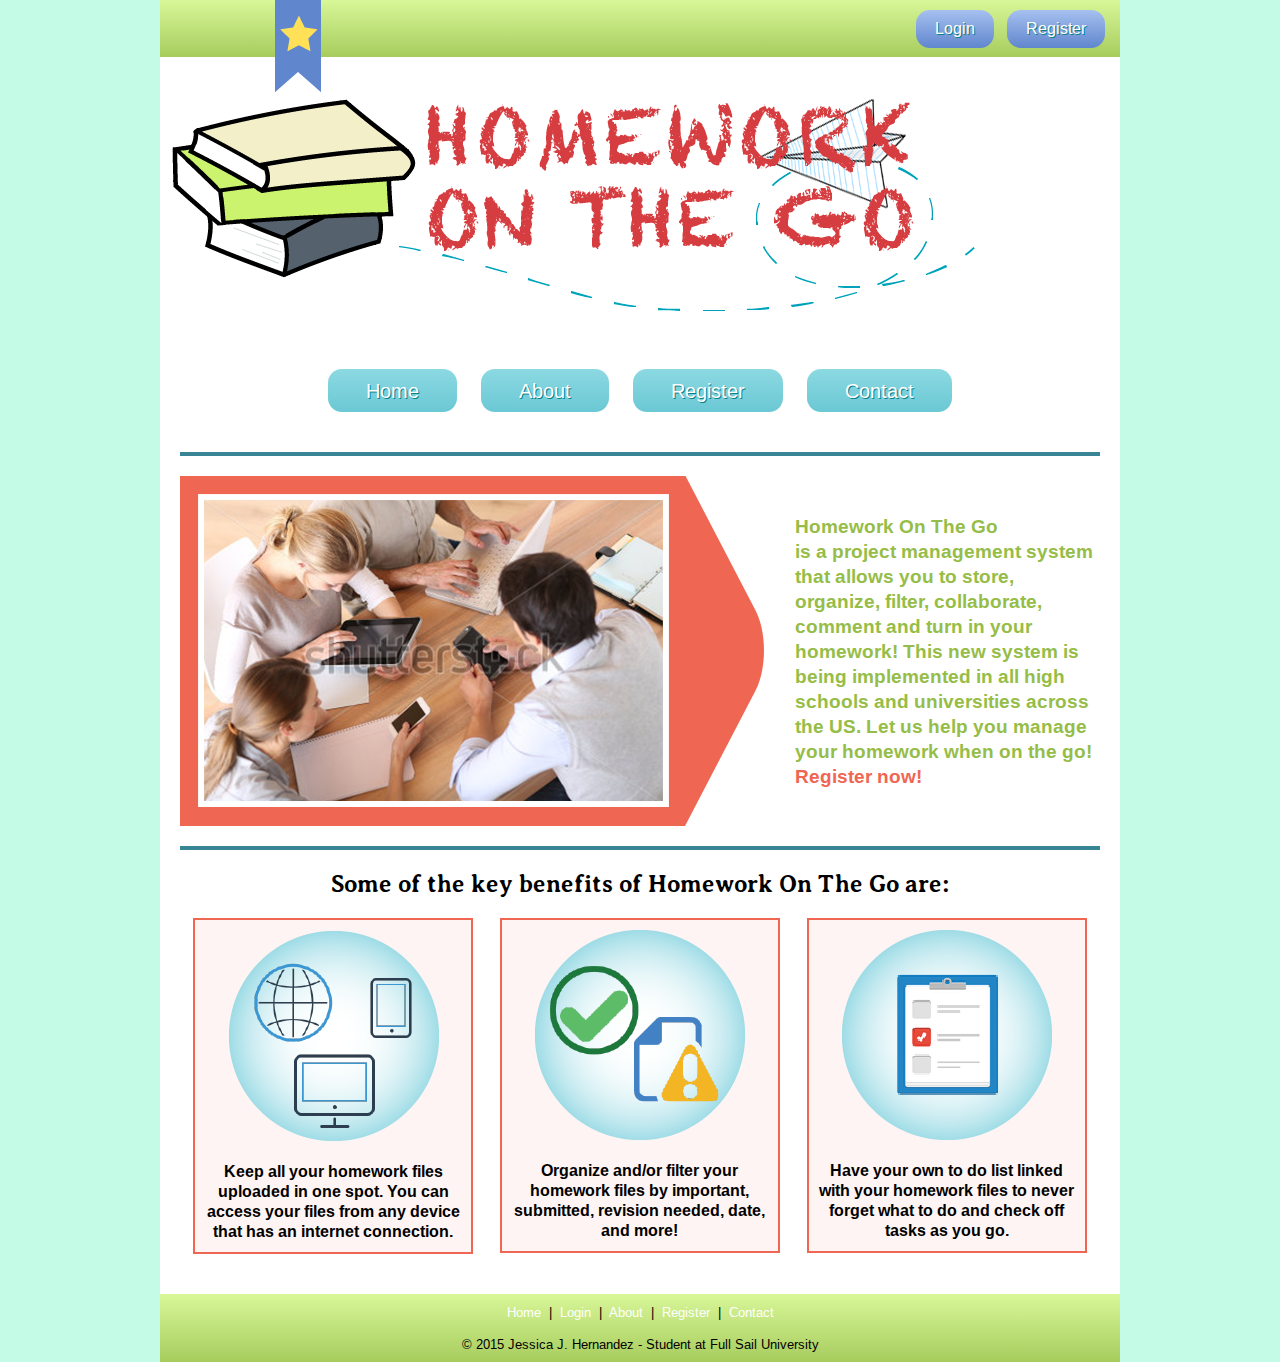
<file: Hernandez_Jessica_Project/index.html>
<!doctype html>  

<!--
	This is the main index of the application
	
	All your script tags should be at the bottom of this file
	
	The only html element in the body is the container div
	Your code should load your page templates into the container
-->

<!--
Jessica J. Hernandez
ID: 0004631401
March 20, 2015 - March 27, 2015 (Project Week 4)
Programming for Web Applications 2 | 201503-01
Professor: Crystal Silvestro
Full Sail University
-->

<html lang="en">
<head>

	<meta charset="utf-8">
	<meta http-equiv="X-UA-Compatible" content="IE=edge,chrome=1">
	
	<title>Homework On The Go | Your Homework Project Management Portal</title>
	<meta name="description" content="">
	<meta name="author" content="Jessica J. Hernandez">
	
	<!--  Mobile viewport optimized: j.mp/bplateviewport -->
	<meta name="viewport" content="width=device-width, initial-scale=1.0">
	
	<!-- CSS concatenated and minified via ant build script-->
	<link rel="stylesheet" href="css/style.css?v=1">
    <link rel="stylesheet" href="css/custom_theme/jquery-ui.css">
    <link rel="stylesheet" href="css/custom_theme/jquery-ui.structure.css">
    <link rel="stylesheet" href="css/custom_theme/jquery-ui.theme.css">
	<!-- end CSS-->

    <!--Google Fonts-->
    <link href='http://fonts.googleapis.com/css?family=Arimo:400,700,400italic' rel='stylesheet' type='text/css'>
    <link href='http://fonts.googleapis.com/css?family=Averia+Serif+Libre:400,300italic' rel='stylesheet' type='text/css'>

    <!--Favicon-->
    <link rel="icon" type="image/png" href="images/favicon.png">
	
</head>

<body>

    <!--Add to bookmarks/favorites button-->
    <div id="bookmark">
        <a id="bookmarkme" href="#" rel="sidebar" title="bookmark this page"><img src="images/bookmark.png" title="Add this page to bookmarks/favorites" class="masterTooltip" alt="Add this page to bookmarks/favorites" /></a>
    </div>

    <!--Container to hold content-->
    <div id="container">

        <!--The header holds the login/register buttons, logo, and the navigation-->
        <header>
            <div id="topBar">
                <div class="btn">Login<a href="#" class="modalClick"><span class="divButtonLink"></span></a></div>
                <div class="btn">Register<a href="register.html"><span class="divButtonLink"></span></a></div>
            </div>

            <div id="logo">
                <a href="index.html"><img id="png-logo" src="images/logo.png" title="Homework On The Go Logo" alt="Homework On The Go Logo"/></a>
                <img id="gif-logo" class="hide" src="images/logo-gif.gif" />
            </div>

            <nav>
                <div class="btn">Home<a href="index.html"><span class="divButtonLink"></span></a></div>
                <div class="btn">About<a href="#"><span class="divButtonLink"></span></a></div>
                <div class="btn hide">Dashboard<a href="dashboard.html"><span class="divButtonLink"></span></a></div>
                <div class="btn hide">Projects<a href="projects.html"><span class="divButtonLink"></span></a></div>
                <div class="btn">Register<a href="register.html"><span class="divButtonLink"></span></a></div>
                <div class="btn">Contact<a href="#"><span class="divButtonLink"></span></a></div>
            </nav>

        </header>
        <!--End of header-->


        <!--Main content holds all the changing content for each page-->
        <div id="mainContent">
            
            <!--Modal for logging in begins here, hidden until called with jQuery by clicking login button-->
            <div class="overlay">
                
                <div id="loginModal">
            
                    <!--Form to log into account-->
                    <form>
                        <div id="formTitle">
                            <h2 class="modalHeader2">Login To Your Account</h2><a href="#"><span class="close close2"><img src="images/close_btn2.png"></span></a>
                        </div>

                        <div id="fields">
                            <br>
                            <label for="userName">Username:</label>
                            <input type="text" name="userName" id="userName" placeholder="JesHerArt" required title="Please enter your username" class="masterTooltip" />

                            <label for="password">Password:</label>
                            <input type="password" name="password" id="password" placeholder="••••••••" required title="Please enter your password" class="masterTooltip" />
                            
                            <br>
                            <p class="smallText"><a href="#">Forgot Password?</a></p>

                        </div>

                        <div id="formSubmit">
                            <input type="submit" value="Submit" title="Click to login" class="masterTooltip signInButton" />
                        </div>

                    </form>
                    <!--end of form-->
                    
                </div> <!--end of login modal-->

            </div><!--end of modal overlay-->

            
            
            <hr>

            <!--Call to action section-->
            <div id="cta">
                <!--CTA background image is from: http://www.shutterstock.com/pic-160000760/stock-photo-group-of-business-people-using-electronic-devices-at-work.html?src=&ws=1-->

                <p id="ctaDescription">Homework On The Go<br>is a project management system that allows you to store, organize, filter, collaborate, comment and turn in your homework! This new system is being implemented in all high schools and universities across the US. Let us help you manage your homework when on the go!<br><a href="#">Register now!</a></p>
            </div>
            <!--End of CTA section-->

            <hr>

            <!--Listing the main benefits of the project management site-->
            <h2 id="benefits">Some of the key benefits of Homework On The Go are:</h2>

            <div id="benefitsSection">

                <div class="columns">

                    <div class="roundPic">
                        <img src="images/benefits1.png" alt="" title="" />
                    </div>

                    <div class="benefitDescription">
                        <p>Keep all your homework files uploaded in one spot. You can access your files from any device that has an internet connection.</p>
                    </div>

                </div>

                <div class="columns">

                    <div class="roundPic">
                        <img src="images/benefits2.png" alt="" title="" />
                    </div>

                    <div class="benefitDescription">
                        <p>Organize and/or filter your homework files by important, submitted, revision needed, date, and more!</p>
                    </div>

                </div>

                <div class="columns">


                        <img src="images/benefits3.png" alt="" title="" />


                    <div class="benefitDescription">
                        <p>Have your own to do list linked with your homework files to never forget what to do and check off tasks as you go.</p>
                    </div>

                </div>

            </div>
            <!--End of benefits section-->

            <div class="clear"></div>

        </div>
        <!--End of main content-->


        <!--Start of footer-->
        <footer class="clear">

            <p><span><a href="index.html">Home</a> &nbsp;|&nbsp; </span>
               <span><a href="login.html">Login</a> &nbsp;|&nbsp; </span>
               <span><a href="#">About</a> &nbsp;|&nbsp; </span>
               <span class="hide"><a href="dashboard.html">Dashboard</a> &nbsp;|&nbsp; </span>
               <span class="hide"><a href="projects.html">Projects</a> &nbsp;|&nbsp; </span>
               <span><a href="register.html">Register</a> &nbsp;|&nbsp; </span>
               <span><a href="#">Contact</a></span>
               <span class="hide"><a href="#">Logout</a></span>

           <br><br>&copy; 2015 Jessica J. Hernandez - Student at Full Sail University</p>

        </footer>
        <!--End of footer-->

    </div>
    <!--End of container-->

	
	<!-- jquery -->
    <script src="https://ajax.googleapis.com/ajax/libs/jquery/1.11.2/jquery.min.js"></script>
    <script src="js/plugins/jquery-ui-1.11.4.custom/jquery-ui.js"></script>
	<!-- plugins -->

	
	<!-- main -->
	<script type="text/javascript" src="js/main.js"></script>
  
</body>
</html>
</file>
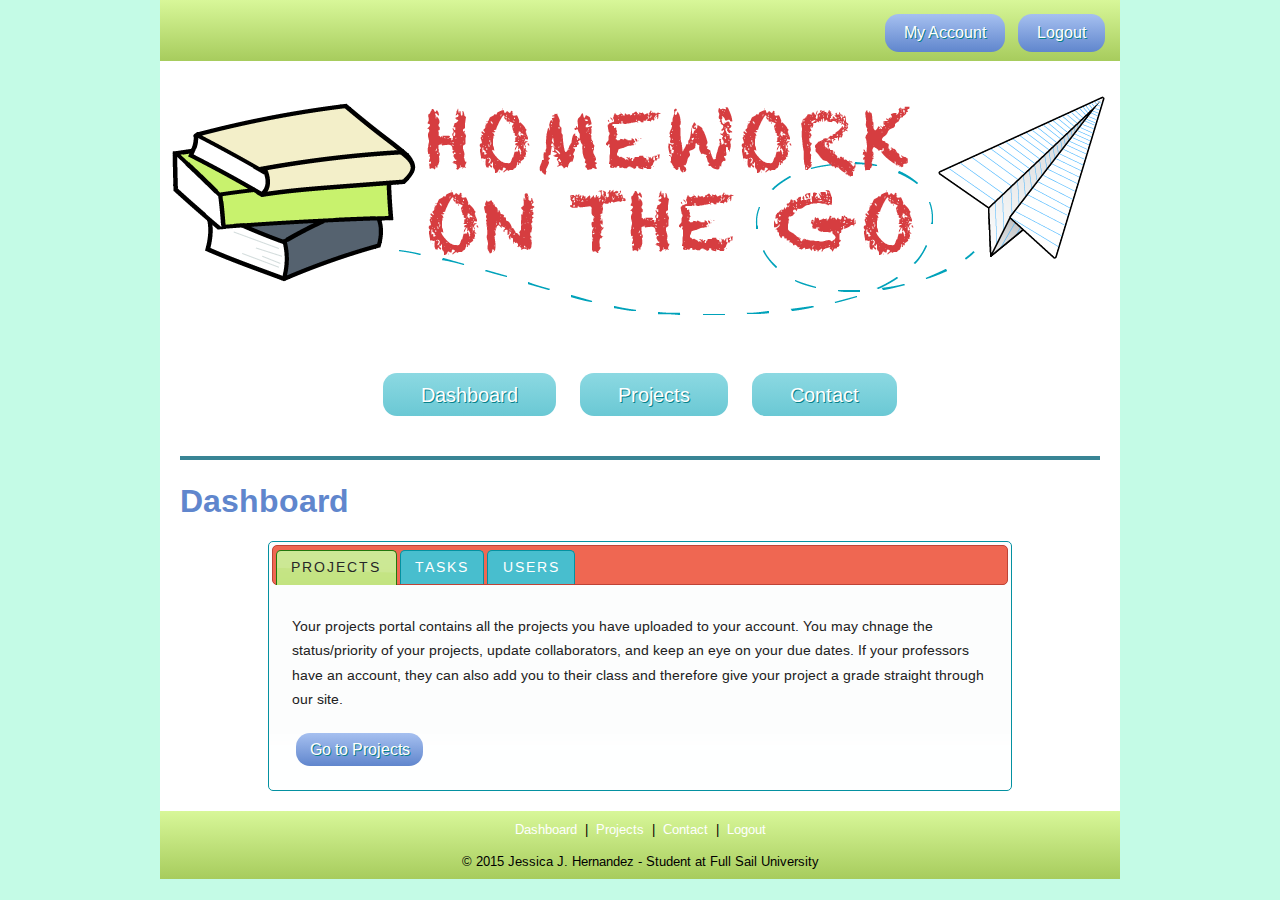
<file: Hernandez_Jessica_Project/dashboard.html>
<!doctype html>

<!--
Jessica J. Hernandez
ID: 0004631401
March 20, 2015 - March 27, 2015 (Project Week 4)
Programming for Web Applications 2 | 201503-01
Professor: Crystal Silvestro
Full Sail University
-->

<html lang="en">
<head>

    <meta charset="utf-8">
    <meta http-equiv="X-UA-Compatible" content="IE=edge,chrome=1">

    <title>Homework On The Go | Your Homework Project Management Portal</title>
    <meta name="description" content="">
    <meta name="author" content="Jessica J. Hernandez">

    <!--  Mobile viewport optimized: j.mp/bplateviewport -->
    <meta name="viewport" content="width=device-width, initial-scale=1.0">
    
    <!--Google Fonts-->
    <link href='http://fonts.googleapis.com/css?family=Arimo:400,700,400italic' rel='stylesheet' type='text/css'>
    <link href='http://fonts.googleapis.com/css?family=Averia+Serif+Libre:400,300italic' rel='stylesheet' type='text/css'>

    <!-- CSS concatenated and minified via ant build script-->
    <link rel="stylesheet" href="css/style.css?v=1">
    <link rel="stylesheet" href="css/custom_theme/jquery-ui.css">
    <link rel="stylesheet" href="css/custom_theme/jquery-ui.structure.css">
    <link rel="stylesheet" href="css/custom_theme/jquery-ui.theme.css">
    <!-- end CSS-->

    <!--Favicon-->
    <link rel="icon" type="image/png" href="images/favicon.png">

</head>

<body>

<!--Add to bookmarks/favorites button-->
<!--
<div id="bookmark">
    <a id="bookmarkme" href="#" rel="sidebar" title="bookmark this page"><img src="images/bookmark.png" title="Add to bookmarks/favorites" alt="Add to bookmarks/favorites" /></a>
</div>
-->

<!--Container to hold content-->
<div id="container">

    <!--The header holds the login/register buttons, logo, and the navigation-->
    <header>
        <div id="topBar">
            <p id="welcomeText"></p>
            <div class="btn">My Account<a href="#"><span class="divButtonLink"></span></a></div>
            <div class="btn">Logout<a href="#"><span class="divButtonLink masterTooltip logout" title="Click to logout of your account"></span></a></div>
        </div>

        <div id="logo">
            <a href="index.html"><img src="images/logo.png" title="Homework On The Go Logo" alt="Homework On The Go Logo"/></a>
        </div>

        <nav>
            <div class="btn hide">Home<a href="index.html"><span class="divButtonLink"></span></a></div>
            <div class="btn hide">About<a href="#"><span class="divButtonLink"></span></a></div>
            <div class="btn">Dashboard<a href="dashboard.html"><span class="divButtonLink"></span></a></div>
            <div class="btn">Projects<a href="projects.html"><span class="divButtonLink"></span></a></div>
            <div class="btn hide">Register<a href="register.html"><span class="divButtonLink"></span></a></div>
            <div class="btn">Contact<a href="#"><span class="divButtonLink"></span></a></div>
        </nav>

    </header>
    <!--End of header-->


    <!--Main content holds all the changing content for each page-->
    <div id="mainContent">
        <hr>

        <h1>Dashboard</h1>

        <div id="tabs" class="ui-tabs">
          <ul class="ui-tabs-nav">
            <li class="ui-tabs-active"><a href="#tabs-1">Projects</a></li>
            <li><a href="#tabs-2">Tasks</a></li>
            <li><a href="#tabs-3">Users</a></li>
          </ul>
            
          <div id="tabs-1" class="ui-tabs-panel">
            <p>Your projects portal contains all the projects you have uploaded to your account. You may chnage the status/priority of your projects, update collaborators, and keep an eye on your due dates. If your professors have an account, they can also add you to their class and therefore give your project a grade straight through our site.</p>
            <div class="btn">Go to Projects<a href="projects.html"><span class="divButtonLink"></span></a></div>
          </div>
            
          <div id="tabs-2" class="ui-tabs-panel">
            <p>Each of your projects have a set todo/check list that you can add as noted to your projects. Always keep track of what your requirements are for each porject that way you always make sure to not miss any details on your projects.</p>
            <div class="btn">Go to Tasks<a href="#"><span class="divButtonLink"></span></a></div>
          </div>
            
          <div id="tabs-3" class="ui-tabs-panel">
            <p>This section is to monitor which other students and/or professors are collaborators on your projects.<br><br>At the moment you don't have any collaborators. Check back again when you add users.</p>
            <div class="btn">Go to Users<a href="#"><span class="divButtonLink"></span></a></div>
          </div>
        </div>
        
        
    </div>
    <!--End of main content-->


    <!--Start of footer-->
    <footer class="clear">

        <p><span class="hide"><a href="index.html">Home</a> &nbsp;|&nbsp; </span>
           <span class="hide"><a href="#">About</a> &nbsp;|&nbsp; </span>
           <span><a href="dashboard.html">Dashboard</a> &nbsp;|&nbsp; </span>
           <span><a href="projects.html">Projects</a> &nbsp;|&nbsp; </span>
           <span class="hide"><a href="register.html">Register</a> &nbsp;|&nbsp; </span>
           <span><a href="#">Contact</a> &nbsp;|&nbsp; </span>
           <span><a href="#" class="logout masterTooltip" title="Click to logout of your account">Logout</a></span>

           <br><br>&copy; 2015 Jessica J. Hernandez - Student at Full Sail University</p>

    </footer>
    <!--end of footer-->

</div>
<!--End of container-->


<!-- jquery -->
<script src="https://ajax.googleapis.com/ajax/libs/jquery/1.11.2/jquery.min.js"></script>
<script src="js/plugins/jquery-ui-1.11.4.custom/jquery-ui.js"></script>
<!-- plugins -->


<!-- main -->
<script type="text/javascript" src="js/main.js"></script>

</body>
</html>
</file>
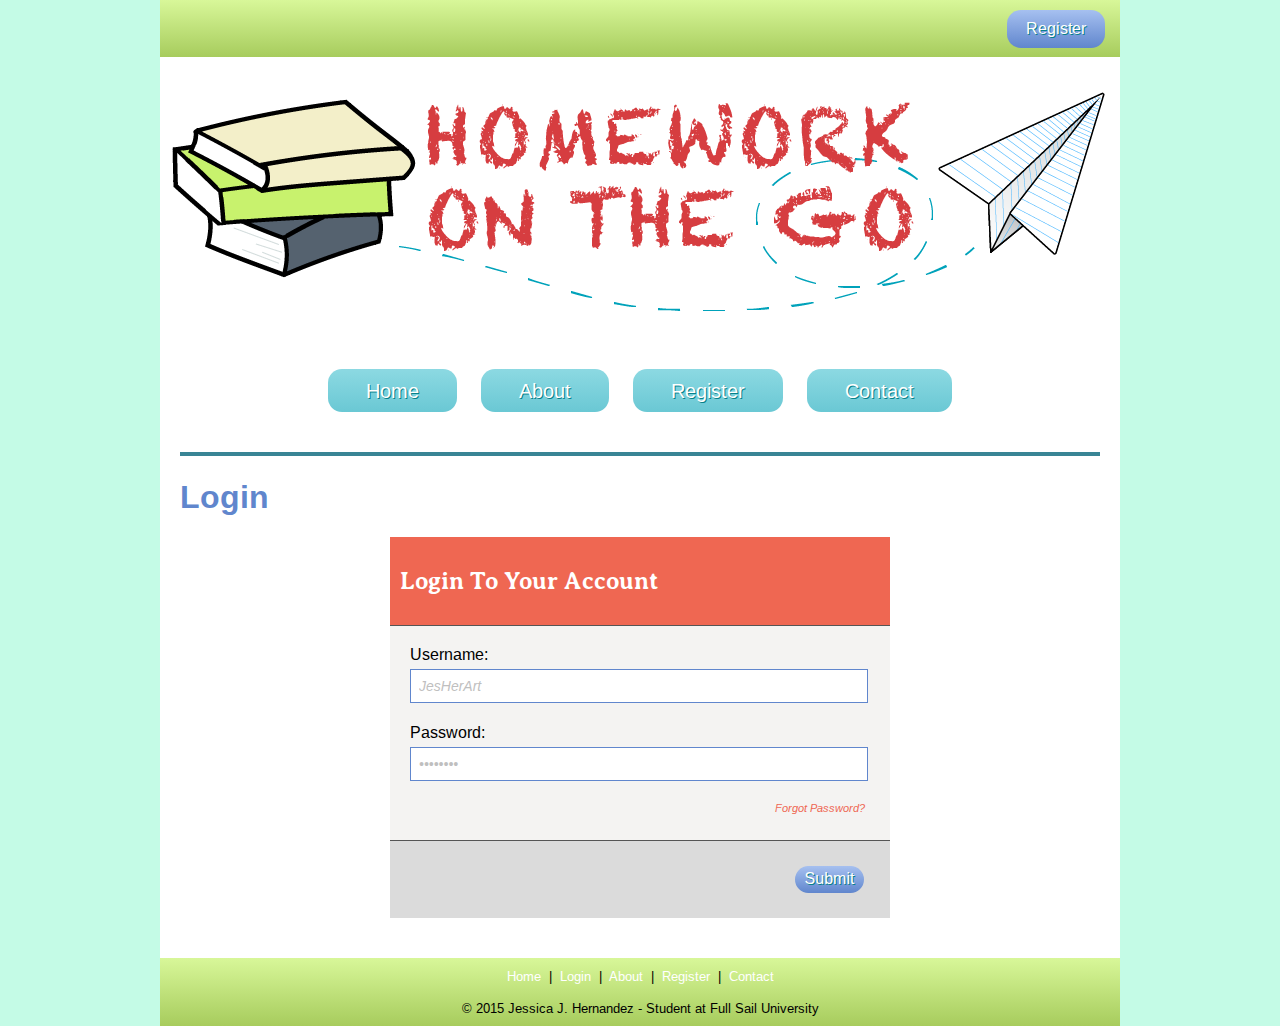
<file: Hernandez_Jessica_Project/login.html>
<!doctype html>

<!--
Jessica J. Hernandez
ID: 0004631401
March 20, 2015 - March 27, 2015 (Project Week 4)
Programming for Web Applications 2 | 201503-01
Professor: Crystal Silvestro
Full Sail University
-->

<html lang="en">
<head>

    <meta charset="utf-8">
    <meta http-equiv="X-UA-Compatible" content="IE=edge,chrome=1">

    <title>Homework On The Go | Your Homework Project Management Portal</title>
    <meta name="description" content="">
    <meta name="author" content="Jessica J. Hernandez">

    <!--  Mobile viewport optimized: j.mp/bplateviewport -->
    <meta name="viewport" content="width=device-width, initial-scale=1.0">

    <!-- CSS concatenated and minified via ant build script-->
    <link rel="stylesheet" href="css/style.css?v=1">
    <link rel="stylesheet" href="css/custom_theme/jquery-ui.css">
    <link rel="stylesheet" href="css/custom_theme/jquery-ui.structure.css">
    <link rel="stylesheet" href="css/custom_theme/jquery-ui.theme.css">
    <!-- end CSS-->

    <!--Google Fonts-->
    <link href='http://fonts.googleapis.com/css?family=Arimo:400,700,400italic' rel='stylesheet' type='text/css'>
    <link href='http://fonts.googleapis.com/css?family=Averia+Serif+Libre:400,300italic' rel='stylesheet' type='text/css'>

    <!--Favicon-->
    <link rel="icon" type="image/png" href="images/favicon.png">

</head>

<body>

<!--Add to bookmarks/favorites button-->
<!--
<div id="bookmark">
    <a id="bookmarkme" href="#" rel="sidebar" title="bookmark this page"><img src="images/bookmark.png" title="Add to bookmarks/favorites" alt="Add to bookmarks/favorites" /></a>
</div>
-->

<!--Container to hold content-->
<div id="container">

    <!--The header holds the login/register buttons, logo, and the navigation-->
    <header>
        <div id="topBar">
            <div class="btn">Register<a href="register.html"><span class="divButtonLink"></span></a></div>
        </div>

        <div id="logo">
            <a href="index.html"><img src="images/logo.png" title="Homework On The Go Logo" alt="Homework On The Go Logo"/></a>
        </div>

        <nav>
            <div class="btn">Home<a href="index.html"><span class="divButtonLink"></span></a></div>
            <div class="btn">About<a href="#"><span class="divButtonLink"></span></a></div>
            <div class="btn hide">Dashboard<a href="dashboard.html"><span class="divButtonLink"></span></a></div>
            <div class="btn hide">Projects<a href="projects.html"><span class="divButtonLink"></span></a></div>
            <div class="btn">Register<a href="register.html"><span class="divButtonLink"></span></a></div>
            <div class="btn">Contact<a href="#"><span class="divButtonLink"></span></a></div>
        </nav>

    </header>
    <!--End of header-->


    <!--Main content holds all the changing content for each page-->
    <div id="mainContent">
        
        <hr>

        <h1>Login</h1>

        <!--Form to log into account-->
        <form>
            <div id="formTitle">
                 <h2>Login To Your Account</h2>
            </div>

            <div id="fields">
                <br>
                <label for="userName">Username:</label>
                <input type="text" name="userName" id="userName" placeholder="JesHerArt" required title="Please enter your username" class="masterTooltip" />

                <label for="password">Password:</label>
                <input type="password" name="password" id="password" placeholder="••••••••" required title="Please enter your password" class="masterTooltip" />
                
                <br>
                <p class="smallText"><a href="#">Forgot Password?</a></p>

            </div>

            <div id="formSubmit">
                <input type="submit" value="Submit" title="Click to login" class="masterTooltip signInButton" />
            </div>
            
        </form>
        <!--end of form-->


    </div>
    <!--End of main content-->


    <!--Start of footer-->
        <footer class="clear">

            <p><span><a href="index.html">Home</a> &nbsp;|&nbsp; </span>
               <span><a href="login.html">Login</a> &nbsp;|&nbsp; </span>
               <span><a href="#">About</a> &nbsp;|&nbsp; </span>
               <span class="hide"><a href="dashboard.html">Dashboard</a> &nbsp;|&nbsp; </span>
               <span class="hide"><a href="projects.html">Projects</a> &nbsp;|&nbsp; </span>
               <span><a href="register.html">Register</a> &nbsp;|&nbsp; </span>
               <span><a href="#">Contact</a></span>
               <span class="hide"><a href="#">Logout</a></span>

           <br><br>&copy; 2015 Jessica J. Hernandez - Student at Full Sail University</p>

        </footer>
        <!--End of footer-->

</div>
<!--End of container-->


<!-- jquery -->
<script src="https://ajax.googleapis.com/ajax/libs/jquery/1.11.2/jquery.min.js"></script>
<script src="js/plugins/jquery-ui-1.11.4.custom/jquery-ui.js"></script>
<!-- plugins -->


<!-- main -->
<script type="text/javascript" src="js/main.js"></script>

</body>
</html>
</file>
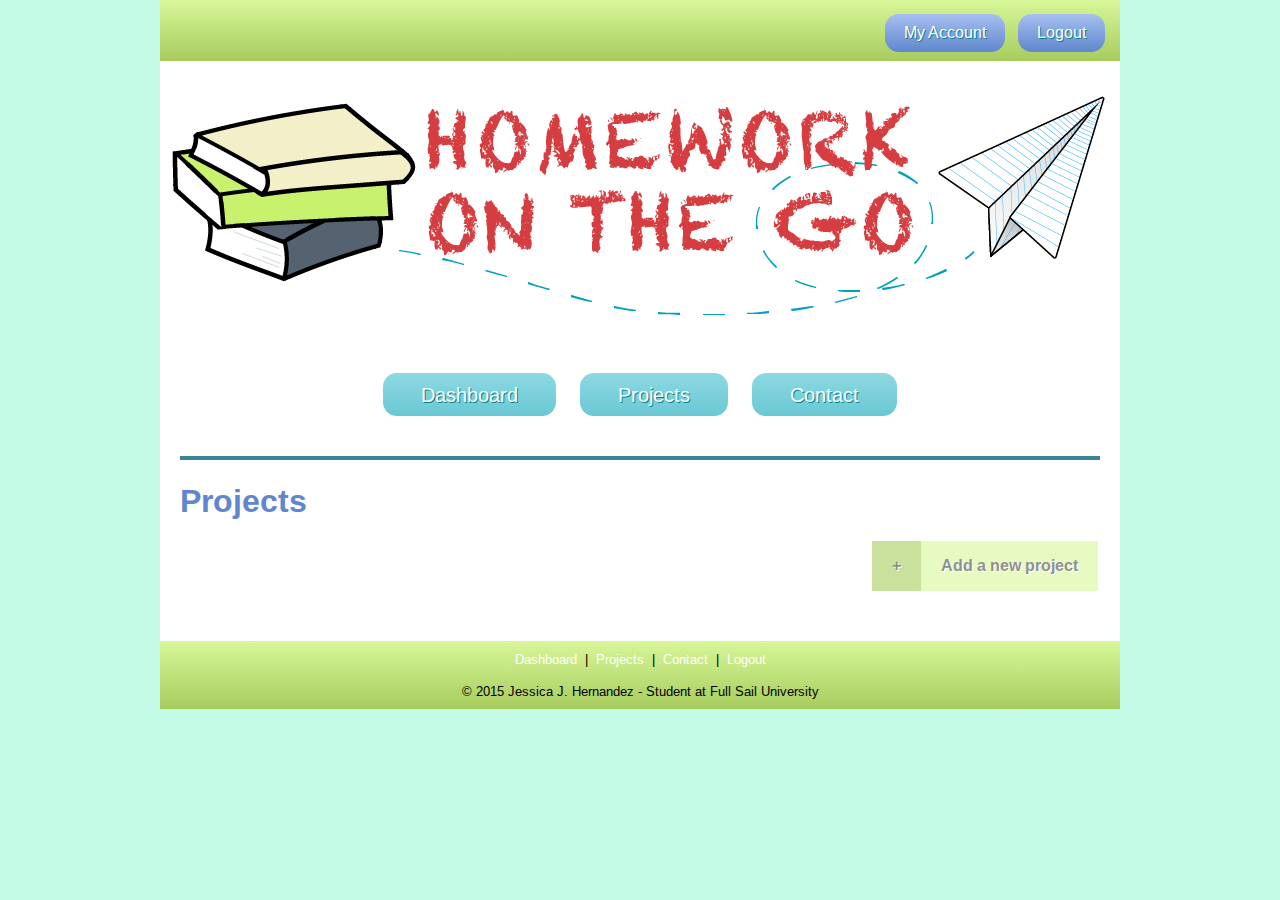
<file: Hernandez_Jessica_Project/projects.html>
<!doctype html>

<!--
Jessica J. Hernandez
ID: 0004631401
March 20, 2015 - March 27, 2015 (Project Week 4)
Programming for Web Applications 2 | 201503-01
Professor: Crystal Silvestro
Full Sail University
-->

<html lang="en">
<head>

    <meta charset="utf-8">
    <meta http-equiv="X-UA-Compatible" content="IE=edge,chrome=1">

    <title>Homework On The Go | Your Homework Project Management Portal</title>
    <meta name="description" content="">
    <meta name="author" content="Jessica J. Hernandez">

    <!--  Mobile viewport optimized: j.mp/bplateviewport -->
    <meta name="viewport" content="width=device-width, initial-scale=1.0">

    <!-- CSS concatenated and minified via ant build script-->
    <link rel="stylesheet" href="css/style.css?v=1">
    <link rel="stylesheet" href="css/custom_theme/jquery-ui.css">
    <link rel="stylesheet" href="css/custom_theme/jquery-ui.structure.css">
    <link rel="stylesheet" href="css/custom_theme/jquery-ui.theme.css">
    <!-- end CSS-->

    <!--Google Fonts-->
    <link href='http://fonts.googleapis.com/css?family=Arimo:400,700,400italic' rel='stylesheet' type='text/css'>
    <link href='http://fonts.googleapis.com/css?family=Averia+Serif+Libre:400,300italic' rel='stylesheet' type='text/css'>

    <!--Favicon-->
    <link rel="icon" type="image/png" href="images/favicon.png">

</head>

<body>

<!--Add to bookmarks/favorites button-->
<!--
<div id="bookmark">
    <a id="bookmarkme" href="#" rel="sidebar" title="bookmark this page"><img src="images/bookmark.png" title="Add to bookmarks/favorites" alt="Add to bookmarks/favorites" /></a>
</div>
-->

<!--Container to hold content-->
<div id="container">

    <!--The header holds the login/register buttons, logo, and the navigation-->
    <header>
        <div id="topBar">
            <p id="welcomeText"></p>
            <div class="btn">My Account<a href="#"><span class="divButtonLink"></span></a></div>
            <div class="btn">Logout<a href="#"><span class="divButtonLink masterTooltip logout" title="Click to logout of your account"></span></a></div>
        </div>

        <div id="logo">
            <a href="index.html"><img src="images/logo.png" title="Homework On The Go Logo" alt="Homework On The Go Logo"/></a>
        </div>

        <nav>
            <div class="btn hide">Home<a href="index.html"><span class="divButtonLink"></span></a></div>
            <div class="btn hide">About<a href="#"><span class="divButtonLink"></span></a></div>
            <div class="btn">Dashboard<a href="dashboard.html"><span class="divButtonLink"></span></a></div>
            <div class="btn">Projects<a href="projects.html"><span class="divButtonLink"></span></a></div>
            <div class="btn hide">Register<a href="register.html"><span class="divButtonLink"></span></a></div>
            <div class="btn">Contact<a href="#"><span class="divButtonLink"></span></a></div>
        </nav>

    </header>
    <!--End of header-->


    <!--Main content holds all the changing content for each page-->
    <div id="mainContent">
        <hr>

        <h1>Projects</h1>
        
        <div id="addBtns">
            <div id="addBtn1">+<a href="#" class="modalClick"><span class="divButtonLink"></span></a></div><div id="addBtn2">Add a new project<a href="#" class="modalClick"><span class="divButtonLink"></span></a></div>
        </div>
        
        <div id="dialog-confirm" title="Confirm Deletion" class="hide" >
            <p><span class="ui-icon ui-icon-alert" style="float:left; margin:0 7px 20px 0;"></span><strong>WARNING!</strong><br><br><br>The project <span id="titleInsert"></span> will be permanently deleted and cannot be recovered. Are you sure you want to continue?</p>
        </div>
        
        
        <div class="overlay">
        
            <div id="modal">
                <h3 class="modalHeader">Add a Project</h3><a href="#"><span class="close"><img src="images/close_btn.png"></span></a>
                
                <hr class="hr2">
                
                <div id="add">
                    <form id="addProjectForm">
                        <p class="smallText"><span class="redStar">*</span> Form field is required.</p>
                    
                        <label for="pTitle">Project Title:<span class="redStar">*</span> </label>
                        <input name="pTitle" id="pTitle" type="text" title="Give your project a name" class="masterTooltip" placeholder="Learning jQuery" required>
                        
                        <label for="pDescription">Project Description:<span class="redStar">*</span> </label>
                        <input name="pDescription" id="pDescription" type="text" title="Enter a brief description" class="masterTooltip" placeholder="WDD344-O Week 2 Project" required>
                        
                        <label for="course" class="courseMenu">Course:</label>
                        <select name="course" id="course" class="courseMenu">
                            <optgroup label="Full Sail University">
                                <option value="pwa2" class="ui-selectmenu-text">Programming for Web Applications 2</option>
                                <option value="wsp" class="ui-selectmenu-text">Web Standards Project</option>
                                <option value="fe-webframe" class="ui-selectmenu-text">Front-End Web Frameworks</option>
                            </optgroup>
                            <optgroup label="Florida International University">
                                <option value="os" class="ui-selectmenu-text">Computer Operating Systems</option>
                                <option value="webman" class="ui-selectmenu-text">Website Construction and Management</option>
                                <option value="net" class="ui-selectmenu-text">Applied Computer Networking</option>
                            </optgroup>
                        </select>
       
                        <label for="pFile">Project File: </label>
                        <input name="pFile" id="pFile" type="file" title="Browse for your document" class="masterTooltip" >
                        
                        <br>
                        <label for="dueDate">Due Date:<span class="redStar">*</span> </label>
                        <input name="dueDate" id="dueDate" type="text" title="Select the project due date" class="masterTooltip myDatePicker" required>
                        
                        <br>
                        <label for="status">Project Status:<span class="redStar">*</span> </label>
                        <br>
                        <label class="pStatLabel">
                        <input type="radio" name="status" id="URGENT !!"><img class="pStatus" src="images/urgent.png" >
                            <span class="statName">Urgent</span>
                        </label>
                        
                        <label class="pStatLabel">
                        <input type="radio" name="status" id="Normal"><img class="pStatus" src="images/normal.png" >
                            <span class="statName">Normal</span>
                        </label>
                      
                        <label class="pStatLabel">
                        <input type="radio" name="status" id="Delayed"><img class="pStatus" src="images/delayed.png" >
                            <span class="statName">Delayed</span>
                        </label>
                        
                        <label class="pStatLabel">
                        <input type="radio" name="status" id="Complete"><img class="pStatus" src="images/complete.png" >
                            <span class="statName">Complete</span>
                        </label>
                        
                        <hr class="hr2">
                        
                        <input name="addProjectBtn" type="submit" id="addProjectBtn" value="Add My Project" class="btn masterTooltip" title="Submit the new project to add" >
                    </form>
                </div>
            
            </div><!--End of modal div-->
        
        </div>
        <!--End of overlay div-->
        
        <div id="sortable" class="projectsContainer">
        
        
        </div> <!--End of projectsContainer-->
        
        <div class="clear"></div>
        
    </div>
    <!--End of main content-->

    <!--Start of footer-->
    <footer class="clear">

        <p><span class="hide"><a href="index.html">Home</a> &nbsp;|&nbsp; </span>
           <span class="hide"><a href="#">About</a> &nbsp;|&nbsp; </span>
           <span><a href="dashboard.html">Dashboard</a> &nbsp;|&nbsp; </span>
           <span><a href="projects.html">Projects</a> &nbsp;|&nbsp; </span>
           <span class="hide"><a href="register.html">Register</a> &nbsp;|&nbsp; </span>
           <span><a href="#">Contact</a> &nbsp;|&nbsp; </span>
           <span><a href="#" class="logout masterTooltip" title="Click to logout of your account">Logout</a></span>

           <br><br>&copy; 2015 Jessica J. Hernandez - Student at Full Sail University</p>

    </footer>
    <!--end of footer-->

</div>
<!--End of container-->


<!-- jquery -->
<script src="https://ajax.googleapis.com/ajax/libs/jquery/1.11.2/jquery.min.js"></script>
<script src="js/plugins/jquery-ui-1.11.4.custom/jquery-ui.js"></script>
<!-- plugins -->


<!-- main -->
<script type="text/javascript" src="js/main.js"></script>

</body>
</html>
</file>
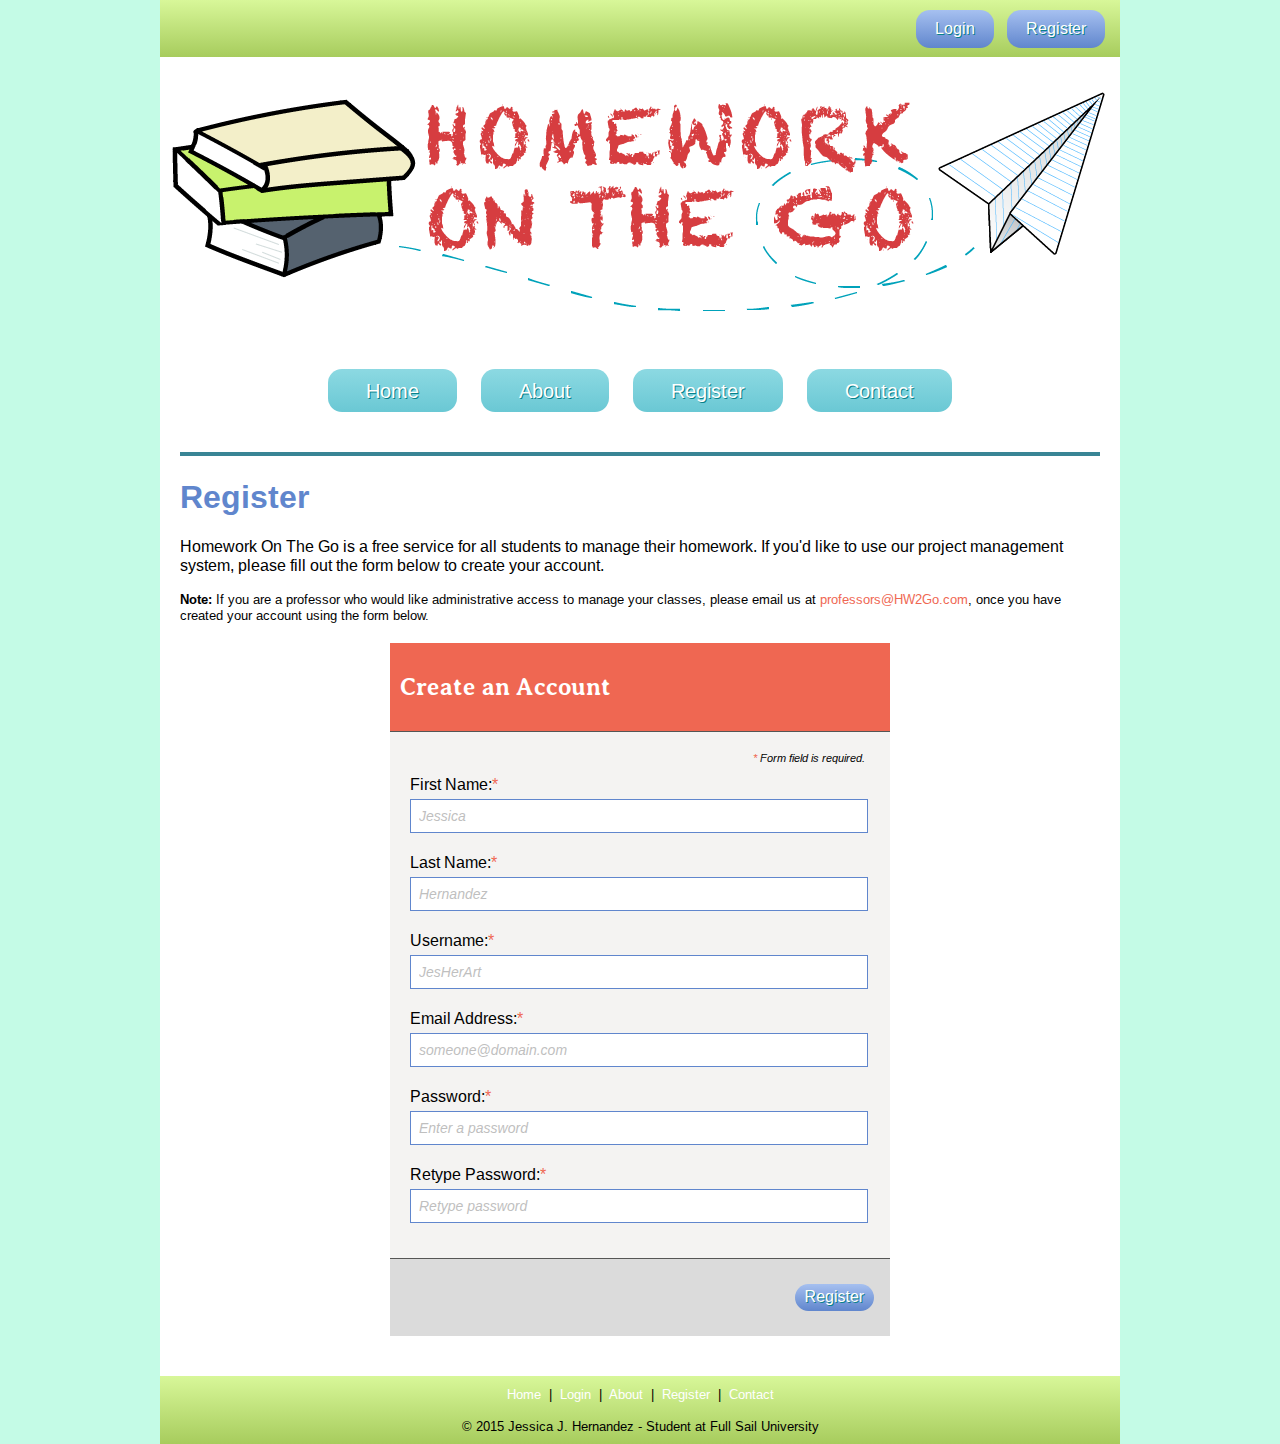
<file: Hernandez_Jessica_Project/register.html>
<!doctype html>

<!--
Jessica J. Hernandez
ID: 0004631401
March 20, 2015 - March 27, 2015 (Project Week 4)
Programming for Web Applications 2 | 201503-01
Professor: Crystal Silvestro
Full Sail University
-->

<html lang="en">
<head>

    <meta charset="utf-8">
    <meta http-equiv="X-UA-Compatible" content="IE=edge,chrome=1">

    <title>Homework On The Go | Your Homework Project Management Portal</title>
    <meta name="description" content="">
    <meta name="author" content="Jessica J. Hernandez">

    <!--  Mobile viewport optimized: j.mp/bplateviewport -->
    <meta name="viewport" content="width=device-width, initial-scale=1.0">

    <!-- CSS concatenated and minified via ant build script-->
    <link rel="stylesheet" href="css/style.css?v=1">
    <link rel="stylesheet" href="css/custom_theme/jquery-ui.css">
    <link rel="stylesheet" href="css/custom_theme/jquery-ui.structure.css">
    <link rel="stylesheet" href="css/custom_theme/jquery-ui.theme.css">
    <!-- end CSS-->

    <!--Google Fonts-->
    <link href='http://fonts.googleapis.com/css?family=Arimo:400,700,400italic' rel='stylesheet' type='text/css'>
    <link href='http://fonts.googleapis.com/css?family=Averia+Serif+Libre:400,300italic' rel='stylesheet' type='text/css'>

    <!--Favicon-->
    <link rel="icon" type="image/png" href="images/favicon.png">

</head>

<body>

<!--Add to bookmarks/favorites button-->
<!--
<div id="bookmark">
    <a id="bookmarkme" href="#" rel="sidebar" title="bookmark this page"><img src="images/bookmark.png" title="Add to bookmarks/favorites" alt="Add to bookmarks/favorites" /></a>
</div>
-->

<!--Container to hold content-->
<div id="container">

    <!--The header holds the login/register buttons, logo, and the navigation-->
    <header>
        <div id="topBar">
            <div class="btn">Login<a href="#" class="modalClick"><span class="divButtonLink"></span></a></div>
            <div class="btn">Register<a href="register.html"><span class="divButtonLink"></span></a></div>
        </div>

        <div id="logo">
            <a href="index.html"><img src="images/logo.png" title="Homework On The Go Logo" alt="Homework On The Go Logo"/></a>
        </div>

        <nav>
            <div class="btn">Home<a href="index.html"><span class="divButtonLink"></span></a></div>
            <div class="btn">About<a href="#"><span class="divButtonLink"></span></a></div>
            <div class="btn hide">Dashboard<a href="dashboard.html"><span class="divButtonLink"></span></a></div>
            <div class="btn hide">Projects<a href="projects.html"><span class="divButtonLink"></span></a></div>
            <div class="btn">Register<a href="register.html"><span class="divButtonLink"></span></a></div>
            <div class="btn">Contact<a href="#"><span class="divButtonLink"></span></a></div>
        </nav>

    </header>
    <!--End of header-->


    <!--Main content holds all the changing content for each page-->
    <div id="mainContent">
        
        <!--Modal for logging in begins here, hidden until called with jQuery by clicking login button-->
            <div class="overlay">
                
                <div id="loginModal">
            
                    <!--Form to log into account-->
                    <form>
                        <div id="formTitle">
                            <h2 class="modalHeader2">Login To Your Account</h2><a href="#"><span class="close close2"><img src="images/close_btn2.png"></span></a>
                        </div>

                        <div id="fields">
                            <br>
                            <label for="userName">Username:</label>
                            <input type="text" name="userName" id="userName" placeholder="JesHerArt" required title="Please enter your username" class="masterTooltip" />

                            <label for="password">Password:</label>
                            <input type="password" name="password" id="password" placeholder="••••••••" required title="Please enter your password" class="masterTooltip" />
                            
                            <br>
                            <p class="smallText"><a href="#">Forgot Password?</a></p>

                        </div>

                        <div id="formSubmit">
                            <input type="submit" value="Submit" title="Click to login" class="masterTooltip signInButton" />
                        </div>

                    </form>
                    <!--end of form-->
                    
                </div> <!--end of login modal-->

            </div><!--end of modal overlay-->

            
        <hr>

        <h1>Register</h1>

        <p>Homework On The Go is a free service for all students to manage their homework. If you'd like to use our project management system, please fill out the form below to create your account.</p>
        <p class="small"><strong>Note:</strong> If you are a professor who would like administrative access to manage your classes, please email us at <a href="mailto:professors@HW2Go.com">professors@HW2Go.com</a>, once you have created your account using the form below.</p>

        <!--Form to register for an account-->
        <form>
            <div id="formTitle">
                 <h2>Create an Account</h2>
            </div>

            <div id="fields">
                <br>
                <p class="smallText"><span class="redStar">*</span> Form field is required.</p>
                <label for="firstName">First Name:<span class="redStar">*</span></label>
                <input type="text" name="firstName" id="firstName" placeholder="Jessica" required title="Please enter your first name" class="masterTooltip" />

                <label for="lastName">Last Name:<span class="redStar">*</span></label>
                <input type="text" name="lastName" id="lastName" placeholder="Hernandez" required title="Please enter your last name" class="masterTooltip" />
                
                <label for="usersname">Username:<span class="redStar">*</span></label>
                <input type="text" name="usersname" id="usersname" placeholder="JesHerArt" required title="Please enter a username to use for your account" class="masterTooltip" />

                <label for="email">Email Address:<span class="redStar">*</span></label>
                <input type="email" name="email" id="email" placeholder="someone@domain.com" required title="Please enter a valid email address" class="masterTooltip" />

                <label for="passWord">Password:<span class="redStar">*</span></label>
                <input type="password" name="passWord" id="passWord" placeholder="Enter a password" required title="Password is case sensitive" class="masterTooltip" />

                <label for="passWordConfirm">Retype Password:<span class="redStar">*</span></label>
                <input type="password" name="passWordConfirm" id="passWordConfirm" placeholder="Retype password" required title="Password is case sensitive" class="masterTooltip" />

            </div>

            <div id="formSubmit">
                <input type="submit" value="Register" id="registerBtn" title="Click to submit your registration form" class="masterTooltip" />
            </div>

        </form>
        <!--end of form-->


    </div>
    <!--End of main content-->


    <!--Start of footer-->
    <footer class="clear">

        <p><span><a href="index.html">Home</a> &nbsp;|&nbsp; </span>
           <span><a href="login.html">Login</a> &nbsp;|&nbsp; </span>
           <span><a href="#">About</a> &nbsp;|&nbsp; </span>
           <span class="hide"><a href="dashboard.html">Dashboard</a> &nbsp;|&nbsp; </span>
           <span class="hide"><a href="projects.html">Projects</a> &nbsp;|&nbsp; </span>
           <span><a href="register.html">Register</a> &nbsp;|&nbsp; </span>
           <span><a href="#">Contact</a></span>
           <span class="hide"><a href="#">Logout</a></span>

       <br><br>&copy; 2015 Jessica J. Hernandez - Student at Full Sail University</p>

    </footer>
    <!--End of footer-->

</div>
<!--End of container-->


<!-- jquery -->
<script src="https://ajax.googleapis.com/ajax/libs/jquery/1.11.2/jquery.min.js"></script>
<script src="js/plugins/jquery-ui-1.11.4.custom/jquery-ui.js"></script>
<!-- plugins -->


<!-- main -->
<script type="text/javascript" src="js/main.js"></script>

</body>
</html>
</file>
<file: Hernandez_Jessica_Project/css/style.css>
/*
Jessica J. Hernandez
ID: 0004631401
March 20, 2015 - March 27, 2015 (Project Week 4)
Programming for Web Applications 2 | 201503-01
Professor: Crystal Silvestro
Full Sail University
*/


/* _____________________________________ */
/*              MAIN STYLES              */
/* _____________________________________ */

body {
    font-family: 'Arimo', sans-serif;
    margin: 0;
    position: relative;
    background: #c4fbe6;
}

#container {
    width: 960px;
    margin: 0 auto;
    position: relative;
}

header {
    position: relative;
    background: #fff;
}

#bookmark {
    position: absolute;
    top: 0;
    left: 275px;
    margin: 0;
    z-index: 10;
}

#mainContent {
    background: #fff;
    padding: 20px;
}

#topBar, footer {
    background: rgb(216,247,153); /* Old browsers */
    background: -moz-linear-gradient(top,  rgba(216,247,153,1) 0%, rgba(167,204,93,1) 100%); /* FF3.6+ */
    background: -webkit-gradient(linear, left top, left bottom, color-stop(0%,rgba(216,247,153,1)), color-stop(100%,rgba(167,204,93,1))); /* Chrome,Safari4+ */
    background: -webkit-linear-gradient(top,  rgba(216,247,153,1) 0%,rgba(167,204,93,1) 100%); /* Chrome10+,Safari5.1+ */
    background: -o-linear-gradient(top,  rgba(216,247,153,1) 0%,rgba(167,204,93,1) 100%); /* Opera 11.10+ */
    background: -ms-linear-gradient(top,  rgba(216,247,153,1) 0%,rgba(167,204,93,1) 100%); /* IE10+ */
    background: linear-gradient(to bottom,  rgba(216,247,153,1) 0%,rgba(167,204,93,1) 100%); /* W3C */
}

#topBar {
    margin-bottom: 15px;
    text-align: right;
    vertical-align: middle;
    padding-right: 10px;
}

footer {
    padding: 10px;
    text-align: center;
}

footer p {
    margin: 0;
}

#cta {
    width: 920px;
    height: 350px;
    background-image: url("../images/cta.png");
}

#ctaDescription {
    margin: 0 0 0 615px;
    color: #96bd47;
    font-size: larger;
    font-weight: bold;
    padding-top: 37.5px;
    line-height: 25px;
}

hr {
    border: 2px solid #398595;
    color: #fff;
    margin: 20px 0;
}

.hr2 {
    color: #fff;
    border: 1px solid #fff;
}

.columns {
    width: 276px;
    margin: 0 13.3333333333px 20px 13.3333333333px;
    float: left;
    text-align: center;
    padding: 10px 0;
    border: 2px solid #ef6752;
    font-weight: bold;
    background: hsla(8, 83%, 63%, 0.07);
}

.clear {
    clear: both;
}



.projectDetails {
    padding: 10px 0;
    line-height: 1.5em;
}

#logo {
    padding-top: 5px;
    position: relative;
}

#gif-logo {
    position: relative;
    z-index: 40;
    top: 0;
    left: 0;
}



/* _____________________________________ */
/*              NAVIGATION               */
/* _____________________________________ */

nav {
    padding: 20px 0 0 0;
    text-align: center;
}

#tabs {
    width: 80%;
    margin: 0 auto;
}

.ui-tabs-panel p {
    line-height: 1.7em;
}

.ui-tabs-nav li {
    text-transform: uppercase;
    letter-spacing: 2px;
    font-weight: bold;
}
.overlay {
    width: 100%;
    height: 100%;
    position: absolute;
    top: 0;
    left: 0;
    right: 0;
    bottom: 0;
    z-index: 50;
    display: none;
    background: rgba(240, 248, 255, 0.6);
}

/*ORIGNAL MODAL*/
#modal {
    width: 500px;
    background-color: #8cd9e2;
    box-shadow: 0 0 30px #2b2b2b;
    overflow: hidden;
    position: relative;
    top: 10%;
    left: 23%;
    z-index: 1001;
    display: none;
    padding: 20px;
}

#addProjectForm {
    position: relative;
}

#loginModal {
    width: 500px;
    box-shadow: 0 0 30px #2b2b2b;
    position: relative;
    top: 5%;
    left: 35%;
    z-index: 1001;
    display: none;
}

.close {
    margin-left: 285px;
    display: inline-block;
}

.close2 {
    margin-left: 180px;
    position: absolute;
    top: 30px;
    right: 20px;
}

.pStatus {
    width: 90px;
    height: 90px;
    margin: 7px 4px 4px;
}

.pStatLabel{
    display: inline-block;
}



/* _____________________________________ */
/*           HEADINGS & TEXT             */
/* _____________________________________ */

h1 {
    color: #6086cd;
}

h2 {
    font-family: 'Averia Serif Libre', cursive;
}

.projectTitle h2 {
    margin: 5px auto;
}

.modalHeader {
    margin-top: 0;
    margin-bottom: 0;
    text-transform: uppercase;
    display: inline-block;
    vertical-align: middle;
    font-weight: bold;
    font-size: 22px;
}

.modalHeader2 {
    display: inline-block;
    vertical-align: middle;
}

#benefits {
    text-align: center;
}

.benefitDescription {
    padding: 0 5px;
}

.benefitDescription p {
    margin-bottom: 0;
}

.small, footer {
    font-size: 0.8em;
}

#welcomeText {
    margin: 0 0.9%;
    color: #474747;
    font-weight: bold;
    padding: 19px 0;
    display: inline-block;
}

.projectDetails p {
    margin: 0;
    padding: 10px 20px;
}

.tooltip {
    display: none;
    position: absolute;
    border: 1px solid rgba(167,204,93,1);
    -webkit-border-radius: 14;
    -moz-border-radius: 14;
    border-radius: 14px;
    background: hsla(80, 85%, 78%, 0.67);
    color: rgba(34, 119, 13, 1);
    padding: 10px 20px;
    font-size: 11px;
    font-weight: bold;
    font-style: italic;
    z-index: 1010;
}

#fields > .smallText, #addProjectForm > .smallText {
    font-size: 11px;
    font-style: italic;
    text-align: right;
    margin: 0 25px 10px 0;
}

.redStar {
    color: #ef6752;
}

.statName {
    display: block;
    width: 90px;
    text-align: center;
}



/* _____________________________________ */
/*                 LINKS                 */
/* _____________________________________ */

.divButtonLink, li > .divButtonLink {
    position:absolute;
    width:100%;
    height:100%;
    left:0;
    top:0;
}

.btn {
    position: relative;
    display: inline-block;
    margin: 0 1%;
    background: #8cd9e2;
    background-image: -webkit-linear-gradient(top, #8cd9e2, #6ac8d4);
    background-image: -moz-linear-gradient(top, #8cd9e2, #6ac8d4);
    background-image: -ms-linear-gradient(top, #8cd9e2, #6ac8d4);
    background-image: -o-linear-gradient(top, #8cd9e2, #6ac8d4);
    background-image: linear-gradient(to bottom, #8cd9e2, #6ac8d4);
    -webkit-border-radius: 14;
    -moz-border-radius: 14;
    border-radius: 14px;
    text-shadow: 1px 1px 0 #07818a;
    color: #ffffff;
    font-size: 20px;
    padding: 1% 4%;
    text-decoration: none;
}

.btn:hover{
    background: #5fb8c2;
    background-image: -webkit-linear-gradient(top, #5fb8c2, #8cd9e2);
    background-image: -moz-linear-gradient(top, #5fb8c2, #8cd9e2);
    background-image: -ms-linear-gradient(top, #5fb8c2, #8cd9e2);
    background-image: -o-linear-gradient(top, #5fb8c2, #8cd9e2);
    background-image: linear-gradient(to bottom, #5fb8c2, #8cd9e2);
    text-decoration: none;
}

#topBar > .btn , #formSubmit > input[type='submit'],  .projectActions > .btn, #tabs .btn, #addProjectForm > .btn{
    position: relative;
    display: inline-block;
    padding: 1% 2%;
    font-size: 16px;
    margin: 1% 0.5%;
    background: #a6c0f0;
    background-image: -webkit-linear-gradient(top, #a6c0f0, #6086cd);
    background-image: -moz-linear-gradient(top, #a6c0f0, #6086cd);
    background-image: -ms-linear-gradient(top, #a6c0f0, #6086cd);
    background-image: -o-linear-gradient(top, #a6c0f0, #6086cd);
    background-image: linear-gradient(to bottom, #a6c0f0, #6086cd);
    -webkit-border-radius: 14;
    -moz-border-radius: 14;
    border-radius: 14px;
    text-shadow: 1px 1px 0 #07818a;
    color: #ffffff;
    text-decoration: none;
}

#topBar > .btn:hover, #formSubmit > input[type='submit']:hover, .projectActions > .btn:hover, #tabs .btn:hover, #addProjectForm > .btn:hover {
    background: #6086cd;
    background-image: -webkit-linear-gradient(top, #6086cd, #a6c0f0);
    background-image: -moz-linear-gradient(top, #6086cd, #a6c0f0);
    background-image: -ms-linear-gradient(top, #6086cd, #a6c0f0);
    background-image: -o-linear-gradient(top, #6086cd, #a6c0f0);
    background-image: linear-gradient(to bottom, #6086cd, #a6c0f0);
    text-decoration: none;
}

input[type='submit'], input[type='submit']:hover {
    border: none;
}

a:link, a:visited {
    color: #ef6752;
    text-decoration: none;
}

a:hover, a:active {
    color: #bf4336;
    text-decoration: underline;
}

footer a:link, footer a:visited {
    color: #fff;
    text-decoration: none;
}

footer a:hover, footer a:active {
    color: #ef6752;
    text-decoration: underline;
}

.projectBox .btn {
    padding: 1% 2%;
    font-size: 15px;
    margin: 1% 1%;
}

#addBtn1, #addBtn2 {
    position: relative;
    display: inline-block;
    margin: 0 0 30px;
    padding: 15px 20px 15px 20px;
    font-weight: bold;
    text-shadow: 1px 1px 0 #fff;
    color: #474747;
}

#addBtn2 {
    background-color: rgba(216,247,153,1);
}

#addBtn1 {
    background-color: rgba(167,204,93,1);
    margin-left: 692px;
}

#addProjectForm > input[type='submit'] {
    margin: 0 0 0 350px;
}



/* _____________________________________ */
/*                 FORM                  */
/* _____________________________________ */

form {
    width: 500px;
    margin: 20px auto;
}

#formTitle, .projectTitle{
    background: #ef6752;
    padding: 10px 10px;
    border-bottom: 1px solid #555;
    color: #fff;
}

#formSubmit, .projectActions {
    background: #dbdbdb;
    border-top: 1px solid #555;
}

#formSubmit {
    padding: 20px 10px;
}

.projectActions {
    padding: 10px;
    margin-bottom: 40px !important;
}   

input[type='text'], input[type='email'], input[type='password'], input[type='file'], input[type='date'] {
    width: 88%;
    padding: 8px;
    font-size: 14px;
    margin: 5px 20px 20px;
    border: 1px solid #6086cd;
    color: #a7cc5d;
}

input[type='file'] {
    background-color: #fff;
}

input[type='file'], input[type='date'] {
    color: #bfbfbf;
}

#fields > label {
    margin: 0 20px;
}

#fields, .projectDetails{
    background-color: #f4f3f2 !important;
    padding-bottom: 15px;
}

#formSubmit > input[type='submit'] {
    margin-left: 395px;
}

input::-webkit-input-placeholder {
    font-style: italic;
    color: #bfbfbf !important;
}

input::-moz-placeholder{
    font-style: italic;
    color: #bfbfbf !important;
}

input:-moz-placeholder{   /* Older versions of Firefox */
    font-style: italic;
    color: #bfbfbf !important;
}

input:-ms-input-placeholder {
    font-style: italic;
    color: #bfbfbf !important;
}

#addProjectForm label {
    margin-left: 20px;
    font-weight: bold;
}

.pStatLabel > input[type='radio'] {
    display: none;
}

input[type='radio'] + img {
    cursor: pointer;
}

input[type='radio']:checked + img {
    border: 2px solid #c4fbe6;
}

select {
    width: 455px;
    position: absolute;
}

.ui-selectmenu-button {
    margin: 5px 20px 20px;
}

span[class="ui-selectmenu-button ui-widget ui-state-default ui-state-focus ui-corner-all"] {
    z-index: 1010;
}





.hide {
    display: none;
}
</file>
